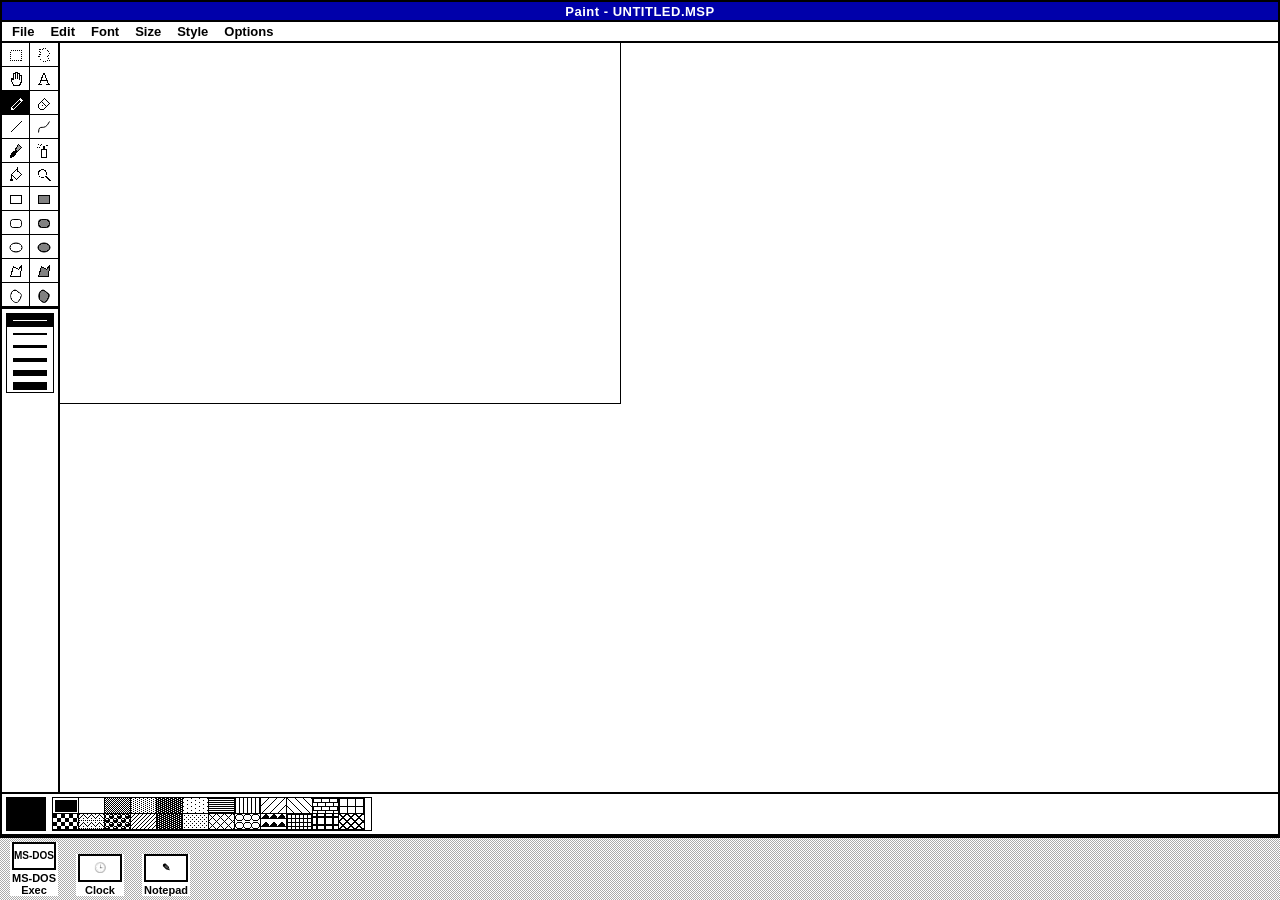
<file: win1/index.html>
<!doctype html>
<html lang="en"><head><meta charset="utf-8">
<meta name="viewport" content="width=device-width,initial-scale=1,maximum-scale=1,user-scalable=no">
<title>Paint - UNTITLED.MSP</title>
<meta name="description" content="Windows 1.0 Paint, recreated in the browser. Part of Paint Through the Ages by der_zuhalter.">
<link rel="icon" href="/favicon.svg">
<link rel="stylesheet" href="/lib/base.css"><link rel="stylesheet" href="/win1/skin.css">
</head><body>
<script type="module">import { boot } from '/lib/profiles.js'; boot('win1');</script>
</body></html>
</file>
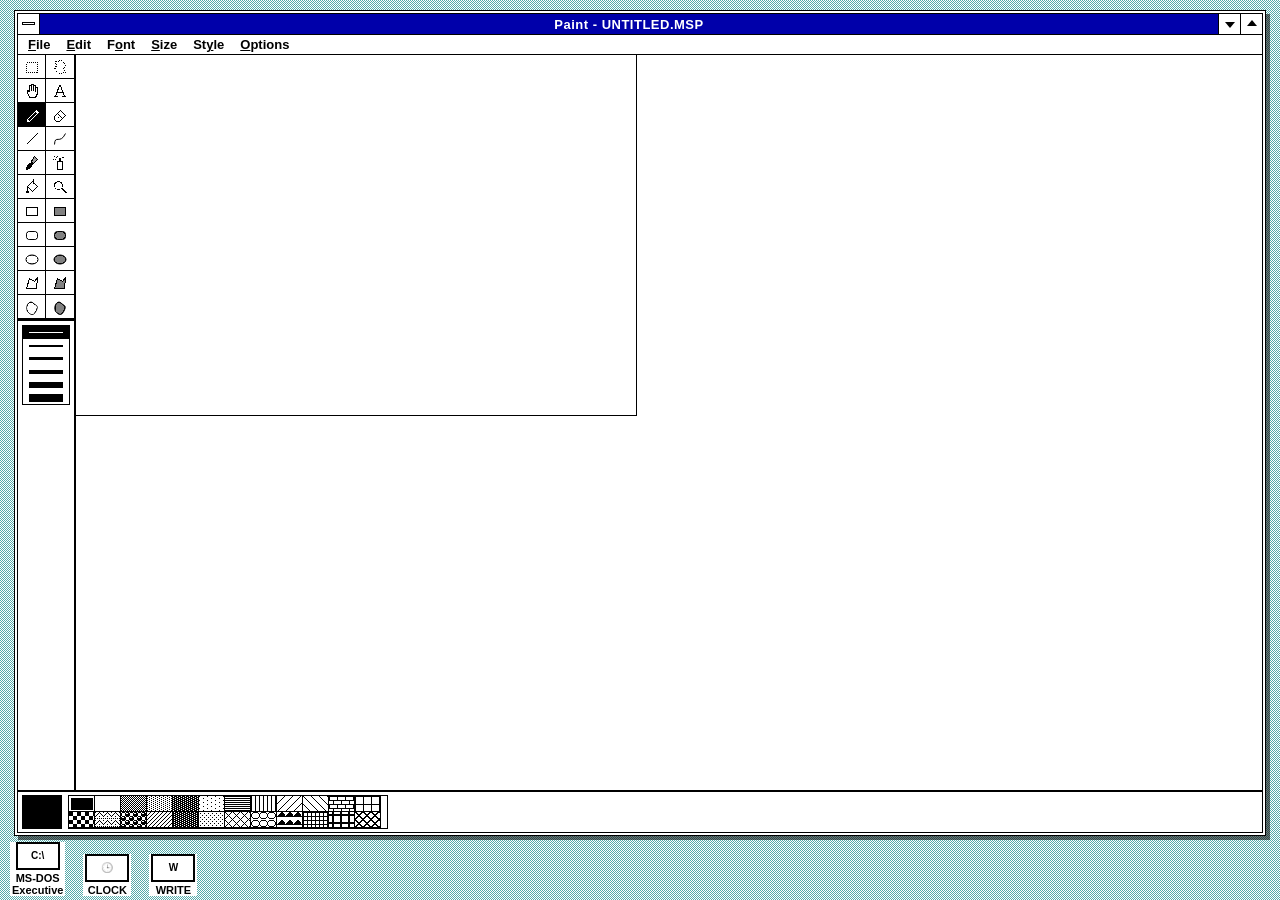
<file: win2/index.html>
<!doctype html>
<html lang="en"><head><meta charset="utf-8">
<meta name="viewport" content="width=device-width,initial-scale=1,maximum-scale=1,user-scalable=no">
<title>Paint - UNTITLED.MSP</title>
<meta name="description" content="Windows 2.x Paint, recreated in the browser. Part of Paint Through the Ages by der_zuhalter.">
<link rel="icon" href="/favicon.svg">
<link rel="stylesheet" href="/lib/base.css"><link rel="stylesheet" href="/win2/skin.css">
</head><body>
<script type="module">import { boot } from '/lib/profiles.js'; boot('win2');</script>
</body></html>
</file>
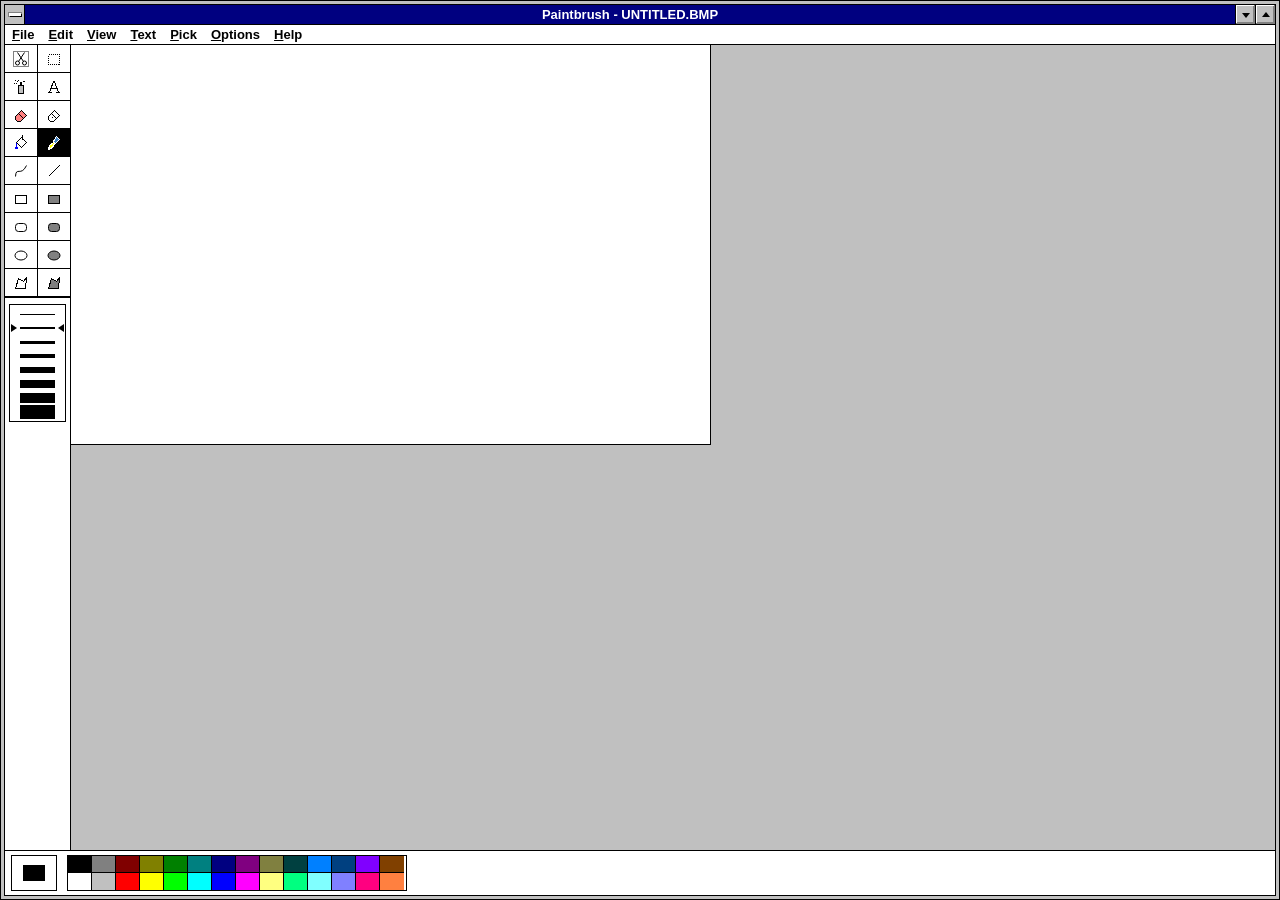
<file: win31/index.html>
<!doctype html>
<html lang="en"><head><meta charset="utf-8">
<meta name="viewport" content="width=device-width,initial-scale=1,maximum-scale=1,user-scalable=no">
<title>Paintbrush - UNTITLED.BMP</title>
<meta name="description" content="Windows 3.1 Paintbrush, recreated in the browser. Part of Paint Through the Ages by der_zuhalter.">
<link rel="icon" href="/favicon.svg">
<link rel="stylesheet" href="/lib/base.css"><link rel="stylesheet" href="/win31/skin.css">
</head><body>
<script type="module">import { boot } from '/lib/profiles.js'; boot('win31');</script>
</body></html>
</file>
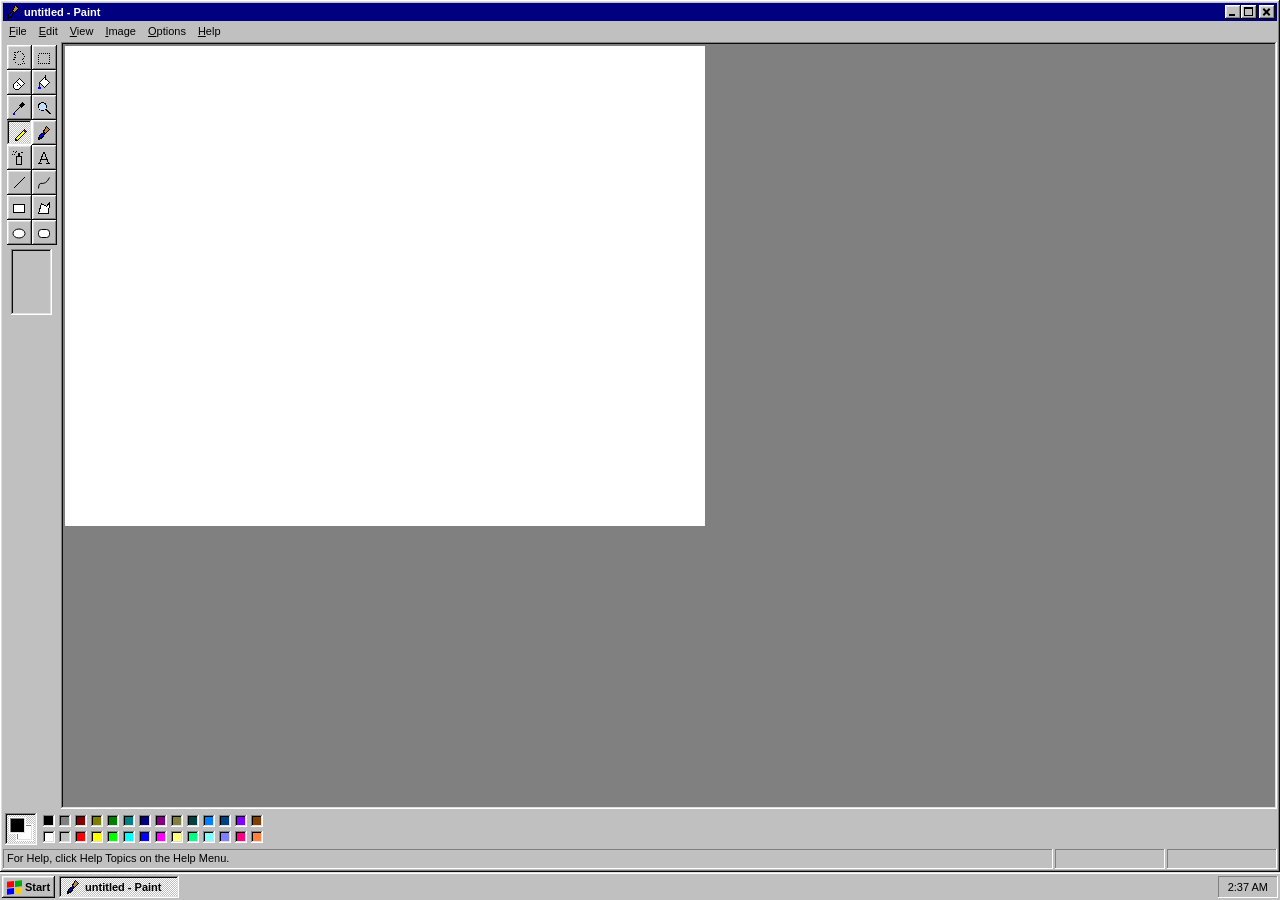
<file: win95/index.html>
<!doctype html>
<html lang="en"><head><meta charset="utf-8">
<meta name="viewport" content="width=device-width,initial-scale=1,maximum-scale=1,user-scalable=no">
<title>untitled - Paint</title>
<meta name="description" content="Windows 95 Paint, recreated in the browser. Part of Paint Through the Ages by der_zuhalter.">
<link rel="icon" href="/favicon.svg">
<link rel="stylesheet" href="/lib/base.css"><link rel="stylesheet" href="/win95/skin.css">
</head><body>
<script type="module">
import { boot } from '/lib/profiles.js';
import { ICONS } from '/lib/icons.js';
const app = boot('win95');
const tb = document.createElement('div'); tb.className = 'taskbar';
tb.innerHTML = `<a class="startbtn" href="/" title="Back to Paint Through the Ages"><i><b style="background:#f00"></b><b style="background:#0a0"></b><b style="background:#00f"></b><b style="background:#fc0"></b></i>Start</a><div class="taskbtn">${ICONS.brush}<span class="tname">untitled - Paint</span></div><div class="tray"></div>`;
document.querySelector('.desk').append(tb);
const clock = () => tb.querySelector('.tray').textContent = new Date().toLocaleTimeString([], { hour: 'numeric', minute: '2-digit' });
clock(); setInterval(clock, 15000);
new MutationObserver(() => tb.querySelector('.tname').textContent = document.title).observe(document.querySelector('title'), { childList: true });
</script>
</body></html>
</file>
<file: lib/base.css>
/* Paint Through the Ages — shared layout. (c) 2026 der_zuhalter, MIT */
*{box-sizing:border-box}
html,body{margin:0;height:100%;overflow:hidden}
body{-webkit-user-select:none;user-select:none;-webkit-touch-callout:none;-webkit-tap-highlight-color:transparent}
.desk{position:fixed;inset:0;display:flex;flex-direction:column}
.win{position:relative;display:flex;flex-direction:column;flex:1;min-height:0;min-width:0}
.titlebar{display:flex;align-items:center;flex:none}
.titlebar .caption{flex:1;white-space:nowrap;overflow:hidden;text-overflow:ellipsis}
.tbtns{display:flex}
.tb{padding:0;border:0;cursor:pointer}
.menubar{display:flex;flex-wrap:wrap;flex:none;position:relative;z-index:5}
.mtop{cursor:default;white-space:nowrap}
.dropdown{position:fixed;z-index:1000;min-width:150px}
.dropdown.sub{position:absolute;left:100%;top:-3px}
.mitem{display:flex;align-items:center;white-space:nowrap;position:relative;cursor:default}
.mitem .mchk{width:18px;text-align:center;flex:none}
.mitem .mlabel{flex:1;padding-right:18px}
.mitem .mkey{padding-right:6px}
.mitem .marrow{width:12px;font-size:8px}
.textbar{display:none;flex:none;align-items:center;gap:4px}
.textbar.show{display:flex}
.body{display:flex;flex:1;min-height:0}
.toolside{flex:none;display:flex;flex-direction:column;align-items:center;overflow-y:auto;overflow-x:hidden}
.tools{display:grid;grid-template-columns:repeat(2,auto)}
.tool{display:flex;align-items:center;justify-content:center;cursor:pointer;padding:0}
.tool svg{width:16px;height:16px;pointer-events:none}
.scroller{flex:1;overflow:auto;position:relative;touch-action:none;min-width:0}
.stage{position:relative;display:inline-block;vertical-align:top;touch-action:none;line-height:0}
.paper{display:block;image-rendering:pixelated;image-rendering:crisp-edges;cursor:crosshair}
.overlay{position:absolute;left:0;top:0;pointer-events:none}
.overlay .marquee,.overlay .textbox{position:absolute;outline:1px dashed #000;outline-offset:0;box-shadow:0 0 0 1px rgba(255,255,255,.7)}
.overlay .textbox{outline-style:dotted}
.overlay svg.lasso{position:absolute;left:0;top:0}
.overlay svg.lasso polyline{fill:none;stroke:#000;stroke-dasharray:3 3;stroke-width:1}
.overlay .pxgrid{position:absolute;inset:0;background-image:linear-gradient(to right,rgba(128,128,128,.6) 1px,transparent 1px),linear-gradient(to bottom,rgba(128,128,128,.6) 1px,transparent 1px)}
.text-input{position:absolute;display:none;z-index:3;background:transparent;border:0;outline:0;resize:none;color:transparent;caret-color:#000;font:16px monospace;padding:2px;overflow:hidden;line-height:1.2;-webkit-user-select:text;user-select:text}
.scroller[data-tool=hand] .paper{cursor:grab}
.scroller[data-tool=fill] .paper{cursor:cell}
.scroller[data-tool=magnifier] .paper{cursor:zoom-in}
.scroller[data-tool=text] .paper{cursor:text}
.palette{display:flex;flex:none;align-items:center}
.palette .sw{cursor:pointer;touch-action:none}
.status{display:flex;flex:none}
.status .msg{flex:1;white-space:nowrap;overflow:hidden;text-overflow:ellipsis}
.win.hide-tools .toolside,.win.hide-palette .palette,.win.hide-status .status{display:none}
.linesize{display:flex;flex-direction:column}
.ls{display:flex;align-items:center;justify-content:center;cursor:pointer}
.lsbar{width:100%;background:#000}
.modal-cover{position:fixed;inset:0;z-index:2000;display:flex;align-items:center;justify-content:center;background:transparent}
.dlg{min-width:260px;max-width:92vw}
.dlg-main{display:flex;gap:10px;padding:10px}
.dlg-body{flex:1}
.dlg-btns{display:flex;flex-direction:column;gap:6px}
.dlg-grid{display:grid;grid-template-columns:auto 1fr auto;gap:6px 8px;align-items:center}
.dlg-grid input,.dlg-grid select{width:100%;min-width:60px}
.dlg fieldset{margin:0 0 8px}
.rad{display:block;margin:3px 0}
.indent{margin-left:22px;display:flex;gap:10px}
.about{display:flex;gap:12px;align-items:flex-start;line-height:1.4}
.about-icon svg{width:32px;height:32px}
.helptext{max-width:340px;line-height:1.45}
.shape-pick{display:flex;gap:6px}
.shp input{display:none}.shp span{display:inline-flex;padding:6px;border:2px solid transparent}.shp input:checked+span{border-color:#000}
.viewpic{position:fixed;inset:0;z-index:3000;background:#000;display:flex;align-items:center;justify-content:center}
.viewpic canvas{max-width:100%;max-height:100%;image-rendering:pixelated}
.cpwin{position:fixed;right:12px;top:60px;z-index:50;min-width:120px}
.cursorpos{padding:4px 8px;text-align:center}
.sr{position:absolute;left:-9999px}
@media (max-width:640px){
  .mitem .mkey{display:none}
}
</file>
<file: win1/skin.css>
/* Windows 1.0 Paint skin (tiled windows, monochrome Paint). (c) 2026 der_zuhalter, MIT */
body{background:#fff;font:bold 13px Arial,Helvetica,sans-serif;color:#000}
.win{background:#fff;border:2px solid #000;margin:0}
.titlebar{background:#0000aa;color:#fff;height:20px;border-bottom:2px solid #000}
.titlebar .caption{text-align:center;letter-spacing:.5px}
.sysbox{display:none}
.menubar{background:#fff;border-bottom:2px solid #000;padding:1px 2px}
.mtop{padding:1px 8px}
.mtop u,.mitem u{text-decoration:none}
.mtop.open{background:#000;color:#fff}
.dropdown{background:#fff;border:2px solid #000;padding:2px 0;font:bold 13px Arial,Helvetica,sans-serif}
.mitem{padding:1px 6px 1px 0}
.mitem:hover{background:#000;color:#fff}
.mitem.disabled{color:#888}
.msep{border-top:1px dotted #000;margin:3px 0}
.toolside{width:58px;border-right:2px solid #000;background:#fff;padding:0}
.tools{grid-template-columns:1fr 1fr;width:100%;border-bottom:2px solid #000}
.tool{height:24px;background:#fff;border:0;border-right:1px solid #000;border-bottom:1px solid #000}
.tool:nth-child(2n){border-right:0}
.tool svg{filter:grayscale(1) contrast(3)}
.tool.on{background:#000}
.tool.on svg{filter:grayscale(1) contrast(3) invert(1)}
.opts{width:100%;padding:4px}
.linesize{border:1px solid #000}
.ls{height:13px;padding:0 6px}
.ls.on{background:#000}.ls.on .lsbar{background:#fff}
.scroller{background:#fff}
.scroller::-webkit-scrollbar{width:18px;height:18px;background:#fff;border-left:2px solid #000}
.scroller::-webkit-scrollbar-thumb{background:#fff;border:2px solid #000}
.paper{outline:1px solid #000}
.palette{border-top:2px solid #000;background:#fff;padding:3px 4px;gap:6px}
.curpat{width:40px;height:34px;border:2px solid #000;flex:none}
.pats{display:grid;grid-template-columns:repeat(12,minmax(14px,26px));grid-template-rows:16px 16px;border:1px solid #000;flex:1;max-width:320px}
.pats .sw{border-right:1px solid #000;border-bottom:1px solid #000;image-rendering:pixelated}
.pats .sw.on{outline:2px solid #000;outline-offset:-4px;box-shadow:inset 0 0 0 2px #fff}
.status{display:none}
.iconarea{flex:none;height:64px;background:repeating-conic-gradient(#fff 0 25%,#aaa 0 50%) 0 0/2px 2px;display:flex;gap:18px;align-items:flex-end;padding:4px 10px;font:bold 11px Arial,sans-serif;border-top:2px solid #000}
.dicon{text-align:center;line-height:1.1;background:#fff;padding:0 2px}
.ibox{width:44px;height:28px;border:2px solid #000;margin:0 auto 2px;display:flex;align-items:center;justify-content:center;background:#fff;font-size:10px;filter:grayscale(1)}
.dlg{background:#fff;border:2px solid #000;box-shadow:4px 4px 0 #000}
.dlg .titlebar{display:none}
.btn{min-width:64px;height:24px;background:#fff;border:2px solid #000;border-radius:8px;font:bold 13px Arial,sans-serif}
.btn.default{border-width:3px}
.btn:active{background:#000;color:#fff}
.dlg input,.dlg select{font:bold 13px Arial;border:1px solid #000;padding:2px}
.dlg fieldset{border:1px solid #000}
</file>
<file: win2/skin.css>
/* Windows 2.x Paint skin (overlapping windows). (c) 2026 der_zuhalter, MIT */
@import url('/win1/skin.css');
body{background:repeating-conic-gradient(#fff 0 25%,#55aaaa 0 50%) 0 0/2px 2px}
.desk{padding:10px 14px 0}
.win{border:4px double #000;box-shadow:4px 4px 0 rgba(0,0,0,.55)}
.titlebar{height:21px;border-bottom:1px solid #000}
.sysbox{display:block;width:22px;height:20px;background:#fff;border-right:1px solid #000;position:relative;cursor:pointer;flex:none}
.sysbox span{position:absolute;left:4px;top:8px;width:13px;height:3px;background:#fff;border:1px solid #000}
.tb{width:22px;height:20px;background:#fff;border-left:1px solid #000;position:relative}
.tb span{position:absolute;left:50%;top:50%;margin-left:-5px;border:5px solid transparent}
.tb-min span{border-top:6px solid #000;margin-top:-2px}
.tb-max span{border-bottom:6px solid #000;margin-top:-9px}
.tb:active{background:#000}
.menubar{border-bottom:1px solid #000}
.mtop u,.mitem u{text-decoration:underline}
.dropdown{box-shadow:3px 3px 0 #000;border-width:1px}
.iconarea{margin:0 -14px;background:transparent;border-top:0}
.ibox{border-radius:0}
.dlg .titlebar{display:flex}
.dlg .tb-close{display:none}
.dlg{border:4px double #000}
</file>
<file: win31/skin.css>
/* Windows 3.1 Paintbrush skin. (c) 2026 der_zuhalter, MIT */
:root{--bev:inset -1px -1px #808080,inset 1px 1px #fff,inset -2px -2px #808080;--bevdown:inset 1px 1px #808080,inset -1px -1px #fff}
body{background:#c0c0c0 repeating-conic-gradient(#c0c0c0 0 25%,#a8a8a8 0 50%) 0 0/4px 4px;font:bold 13px Arial,Helvetica,sans-serif;color:#000}
.desk{padding:0}
.win{background:#fff;border:1px solid #000;box-shadow:inset 0 0 0 3px #c0c0c0,inset 0 0 0 4px #000;padding:4px;margin:0}
.titlebar{background:#000080;color:#fff;height:20px;border-bottom:1px solid #000}
.titlebar .caption{text-align:center;font-weight:bold}
.sysbox{width:20px;height:19px;background:#c0c0c0;border-right:1px solid #000;position:relative;cursor:pointer;flex:none}
.sysbox span{position:absolute;left:4px;top:8px;width:12px;height:3px;background:#fff;box-shadow:1px 1px #000,0 0 0 1px #808080}
.tb{width:20px;height:19px;background:#c0c0c0;border-left:1px solid #000;box-shadow:var(--bev);position:relative}
.tb span{position:absolute;left:50%;top:50%;width:0;height:0;border:4px solid transparent;margin-left:-4px}
.tb-min span{border-top:5px solid #000;margin-top:-2px}
.tb-max span{border-bottom:5px solid #000;margin-top:-7px}
.tb-close span{border:0;width:9px;height:2px;background:#000;margin:-1px 0 0 -4px;box-shadow:0 0 0 0}
.tb:active{box-shadow:var(--bevdown)}
.menubar{background:#fff;border-bottom:1px solid #000;padding:1px 0}
.mtop{padding:1px 7px}
.mtop.open{background:#000080;color:#fff}
.mtop u,.mitem u{text-decoration:underline}
.dropdown{background:#fff;border:1px solid #000;box-shadow:2px 2px 0 #000;padding:1px 0;font:bold 13px Arial,Helvetica,sans-serif}
.mitem{padding:2px 4px 2px 0}
.mitem:hover{background:#000080;color:#fff}
.mitem.disabled{color:#808080}
.msep{border-top:1px solid #000;margin:3px 0}
.body{border-bottom:1px solid #000}
.toolside{width:66px;background:#c0c0c0;border-right:1px solid #000;padding:0}
.tools{border-bottom:1px solid #000;width:100%;grid-template-columns:1fr 1fr}
.tool{height:28px;background:#fff;border:0;border-right:1px solid #000;border-bottom:1px solid #000}
.tool:nth-child(2n){border-right:0}
.tool.on{background:#000}
.tool.on svg{filter:invert(1)}
.opts{width:100%;background:#fff;padding:6px 4px;flex:1}
.linesize{border:1px solid #000;padding:2px 0;background:#fff}
.ls{height:14px;padding:0 10px;position:relative}
.ls.on::before,.ls.on::after{content:"";position:absolute;top:50%;margin-top:-4px;border:4px solid transparent}
.ls.on::before{left:1px;border-left:6px solid #000}
.ls.on::after{right:1px;border-right:6px solid #000}
.scroller{background:#c0c0c0}
.scroller::-webkit-scrollbar{width:17px;height:17px;background:#c0c0c0}
.scroller::-webkit-scrollbar-thumb{background:#c0c0c0;border:1px solid #000;box-shadow:inset -1px -1px #808080,inset 1px 1px #fff}
.paper{border-right:1px solid #000;border-bottom:1px solid #000}
.palette{background:#fff;padding:4px 6px;gap:10px}
.selcol{width:46px;height:36px;border:1px solid #000;display:flex;align-items:center;justify-content:center;flex:none}
.selcol .fgc{width:22px;height:16px;border:1px solid #000}
.palette .cols{display:grid;grid-template-columns:repeat(14,minmax(12px,24px));grid-template-rows:17px 17px;gap:0;border:1px solid #000;flex:1;max-width:340px}
.palette .sw{border-right:1px solid #000;border-bottom:1px solid #000}
.palette .sw:nth-child(14n){border-right:0}.palette .sw:nth-child(n+15){border-bottom:0}
.status{display:none}
.dlg{background:#fff;border:1px solid #000;box-shadow:inset 0 0 0 3px #c0c0c0,inset 0 0 0 4px #000,3px 3px 0 rgba(0,0,0,.6);padding:4px}
.dlg .tb-close{display:none}
.dlg-main{background:#fff}
.btn{min-width:70px;height:26px;background:#c0c0c0;border:1px solid #000;border-radius:2px;box-shadow:var(--bev);font:bold 13px Arial,sans-serif}
.btn.default{border-width:2px}
.btn:active{box-shadow:var(--bevdown)}
.dlg input,.dlg select{font:13px Arial;border:1px solid #000;padding:2px}
.dlg fieldset{border:1px solid #000}
.cpwin{background:#fff;border:1px solid #000;box-shadow:inset 0 0 0 2px #c0c0c0,inset 0 0 0 3px #000;padding:3px}
.cpwin .titlebar{justify-content:center}
</file>
<file: win95/skin.css>
/* Windows 95 Paint skin. (c) 2026 der_zuhalter, MIT */
:root{--face:#c0c0c0;--raised:inset -1px -1px #0a0a0a,inset 1px 1px #fff,inset -2px -2px #808080,inset 2px 2px #dfdfdf;--sunk:inset -1px -1px #fff,inset 1px 1px #808080,inset -2px -2px #dfdfdf,inset 2px 2px #0a0a0a;--thin-sunk:inset -1px -1px #fff,inset 1px 1px #808080}
body{background:#008080;font:11px Tahoma,"MS Sans Serif",Geneva,Arial,sans-serif;color:#000}
.win{background:var(--face);box-shadow:var(--raised);padding:3px;margin:0}
.titlebar{background:#000080;color:#fff;height:18px;padding:0 2px;gap:3px;font-weight:bold}
.titlebar .sysbox{display:none}
.ticon svg{width:16px;height:16px;display:block}
.tb{width:16px;height:14px;background:var(--face);box-shadow:var(--raised);position:relative;margin-left:0}
.tb-close{margin-left:2px}
.tb span{position:absolute;inset:0}
.tb-min span::after{content:"";position:absolute;left:4px;bottom:3px;width:6px;height:2px;background:#000}
.tb-max span::after{content:"";position:absolute;left:3px;top:2px;width:9px;height:9px;box-sizing:border-box;border:1px solid #000;border-top-width:2px}
.tb-close span::before,.tb-close span::after{content:"";position:absolute;left:3px;top:6px;width:9px;height:2px;background:#000;transform:rotate(45deg)}
.tb-close span::after{transform:rotate(-45deg)}
.tb:active{box-shadow:var(--sunk)}
.menubar{padding:1px 0}
.mtop{padding:3px 6px}
.mtop.open{box-shadow:var(--thin-sunk)}
.dropdown{background:var(--face);box-shadow:var(--raised);padding:3px;font:11px Tahoma,"MS Sans Serif",Arial,sans-serif}
.mitem{padding:3px 0;}
.mitem:hover,.mitem.hassub:focus-within{background:#000080;color:#fff}
.mitem.disabled{color:#808080;text-shadow:1px 1px #fff}
.mitem.disabled:hover{background:#000080;color:#808080;text-shadow:none}
.msep{border-top:1px solid #808080;border-bottom:1px solid #fff;margin:3px 1px}
.textbar{padding:3px 4px;box-shadow:var(--raised);margin:2px 0;width:max-content;max-width:100%;flex-wrap:wrap}
.textbar select{font:11px Tahoma,Arial,sans-serif;height:21px}
.tbb{width:23px;height:22px;background:var(--face);box-shadow:var(--raised);border:0;font:13px "Times New Roman",serif}
.tbb.on{box-shadow:var(--sunk);background:#dfdfdf}
.tbt{font-weight:bold;margin-right:4px}
.body{margin-top:1px}
.toolside{width:56px;padding:3px 3px 0 4px}
.tools{gap:0}
.tool{width:25px;height:25px;background:var(--face);box-shadow:var(--raised);border:0}
.tool.on{box-shadow:var(--sunk);background:repeating-conic-gradient(#fff 0 25%,#c0c0c0 0 50%) 0 0/2px 2px}
.tool.on svg{transform:translate(1px,1px)}
.opts{margin-top:4px}
.optbox{width:41px;min-height:66px;box-shadow:var(--sunk);display:flex;flex-direction:column;align-items:center;justify-content:space-evenly;padding:3px 2px}
.oi{display:flex;align-items:center;justify-content:center;cursor:pointer;width:100%;min-height:12px}
.oi.on{background:#000080}
.oi.on svg,.oi.on .sq{filter:invert(1)}
.oi.on.big svg{filter:none}
.oi.big{padding:2px 0}
.oi.big.on{background:#000080}
.oi .sq{background:#000}
.oi.txt{font-size:10px;padding:1px 0}
.oi.txt.on{color:#fff}
.opt-brush{display:grid;grid-template-columns:repeat(3,12px);gap:2px;justify-content:center;align-content:center}
.opt-brush .oi{width:12px;height:12px}
.oi.lw{height:12px;padding:0 4px}
.oi.lw.on .lsbar{background:#fff}
.oi.fm{padding:2px 0}
.oi.air{height:auto;padding:1px 0}
.scroller{background:#808080;box-shadow:var(--sunk);padding:4px;margin-left:2px}
.scroller::-webkit-scrollbar{width:16px;height:16px;background:repeating-conic-gradient(#fff 0 25%,#c0c0c0 0 50%) 0 0/2px 2px}
.scroller::-webkit-scrollbar-thumb{background:var(--face);box-shadow:var(--raised)}
.scroller::-webkit-scrollbar-corner{background:var(--face)}
.palette{padding:4px 2px 2px;gap:4px}
.cur2{width:32px;height:32px;box-shadow:var(--sunk);position:relative;background:repeating-conic-gradient(#fff 0 25%,#c0c0c0 0 50%) 0 0/2px 2px;flex:none}
.cur2 .fgc,.cur2 .bgc{position:absolute;width:15px;height:15px;box-shadow:inset -1px -1px #dfdfdf,inset 1px 1px #808080;outline:1px solid #fff}
.cur2 .fgc{left:5px;top:5px;z-index:2}.cur2 .bgc{left:12px;top:12px}
.palette .cols{display:grid;grid-template-columns:repeat(14,16px);grid-template-rows:16px 16px;gap:0}
.palette .sw{width:16px;height:16px;box-shadow:inset -1px -1px #fff,inset 1px 1px #808080,inset -2px -2px #dfdfdf,inset 2px 2px #000;border:2px solid transparent;background-clip:padding-box!important}
.status{gap:2px;padding:2px 0 0;height:22px}
.status>div{box-shadow:var(--thin-sunk);padding:3px 4px}
.status .pos,.status .dim{width:110px;flex:none}
.dlg{background:var(--face);box-shadow:var(--raised);padding:3px}
.dlg .tb-close{display:block}
.dlg-btns .btn,.btn{min-width:75px;height:23px;background:var(--face);box-shadow:var(--raised);border:0;font:11px Tahoma,Arial,sans-serif}
.btn.default{outline:1px solid #000}
.btn:active{box-shadow:var(--sunk)}
.dlg input,.dlg select{font:11px Tahoma,Arial;box-shadow:var(--sunk);border:0;padding:3px 4px;background:#fff}
.dlg input[type=radio]{box-shadow:none}
.dlg fieldset{border:1px solid #808080;box-shadow:1px 1px #fff}
.cpwin{background:var(--face);box-shadow:var(--raised);padding:3px}
.taskbar{flex:none;height:28px;background:var(--face);box-shadow:inset 0 1px #dfdfdf,inset 0 2px #fff;display:flex;align-items:center;gap:4px;padding:2px 2px 0}
.startbtn{height:22px;padding:0 5px;box-shadow:var(--raised);font-weight:bold;display:flex;align-items:center;gap:3px;cursor:pointer;text-decoration:none;color:#000}
.startbtn i{display:inline-grid;grid-template-columns:7px 7px;gap:1px;transform:skewY(-6deg)}
.startbtn i b{width:7px;height:6px;display:block}
.taskbtn{height:22px;min-width:120px;padding:0 6px;box-shadow:var(--sunk);background:repeating-conic-gradient(#fff 0 25%,#c0c0c0 0 50%) 0 0/2px 2px;display:flex;align-items:center;gap:4px;font-weight:bold}
.taskbtn svg{width:16px;height:16px}
.tray{margin-left:auto;box-shadow:var(--thin-sunk);height:22px;padding:0 10px;display:flex;align-items:center}
@media (max-width:640px){.status .pos,.status .dim{width:60px}.palette .cols{grid-template-columns:repeat(14,minmax(10px,16px))}.palette .sw{width:auto}.taskbtn{min-width:0}}
</file>
